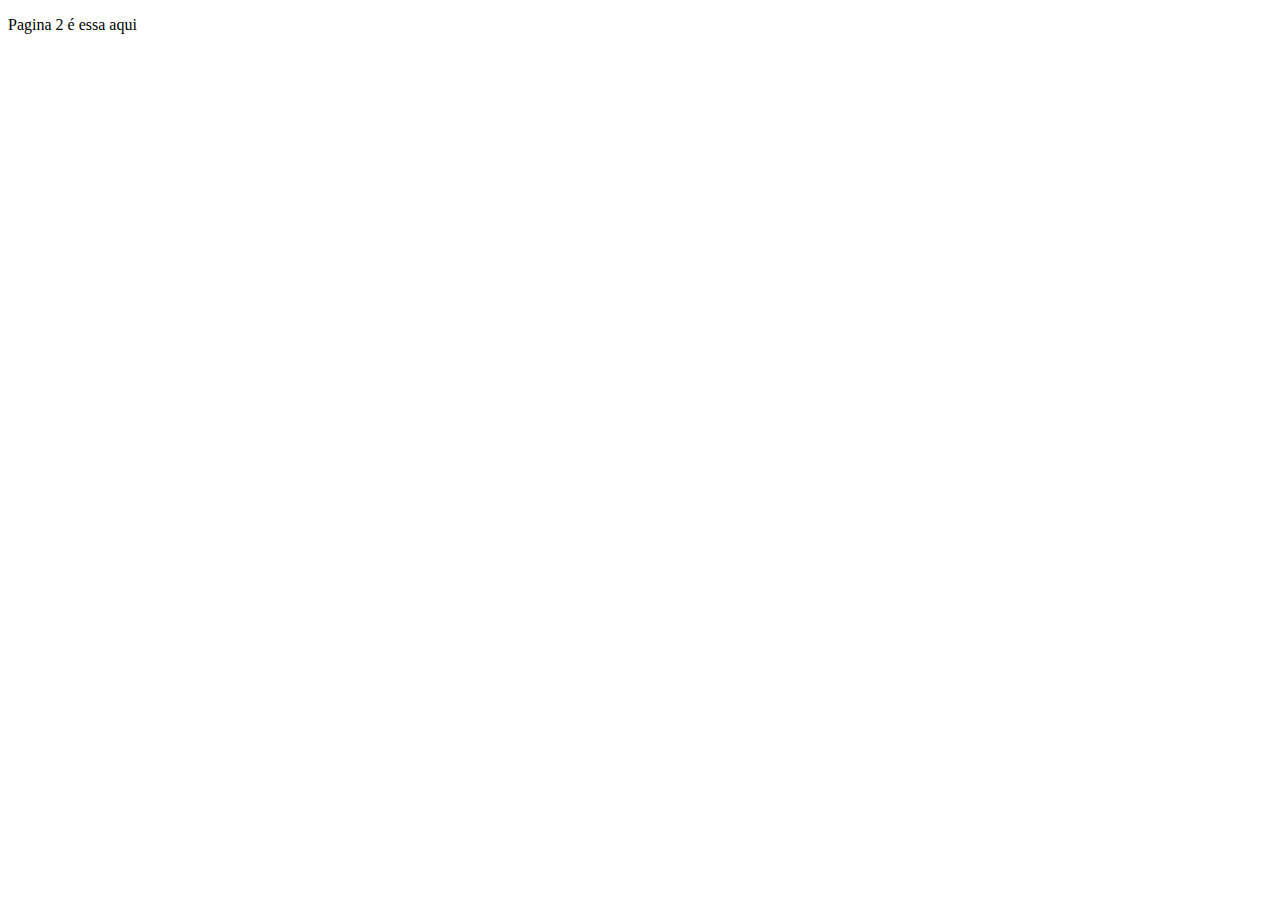
<file: pagina2.html>
<!DOCTYPE html>
<html lang="en">
<head>
    <meta charset="UTF-8">
    <meta http-equiv="X-UA-Compatible" content="IE=edge">
    <meta name="viewport" content="width=device-width, initial-scale=1.0">
    <title>pagina2</title>
</head>
<body>
    <p>Pagina 2 é essa aqui</p>
</body>
</html>
</file>
